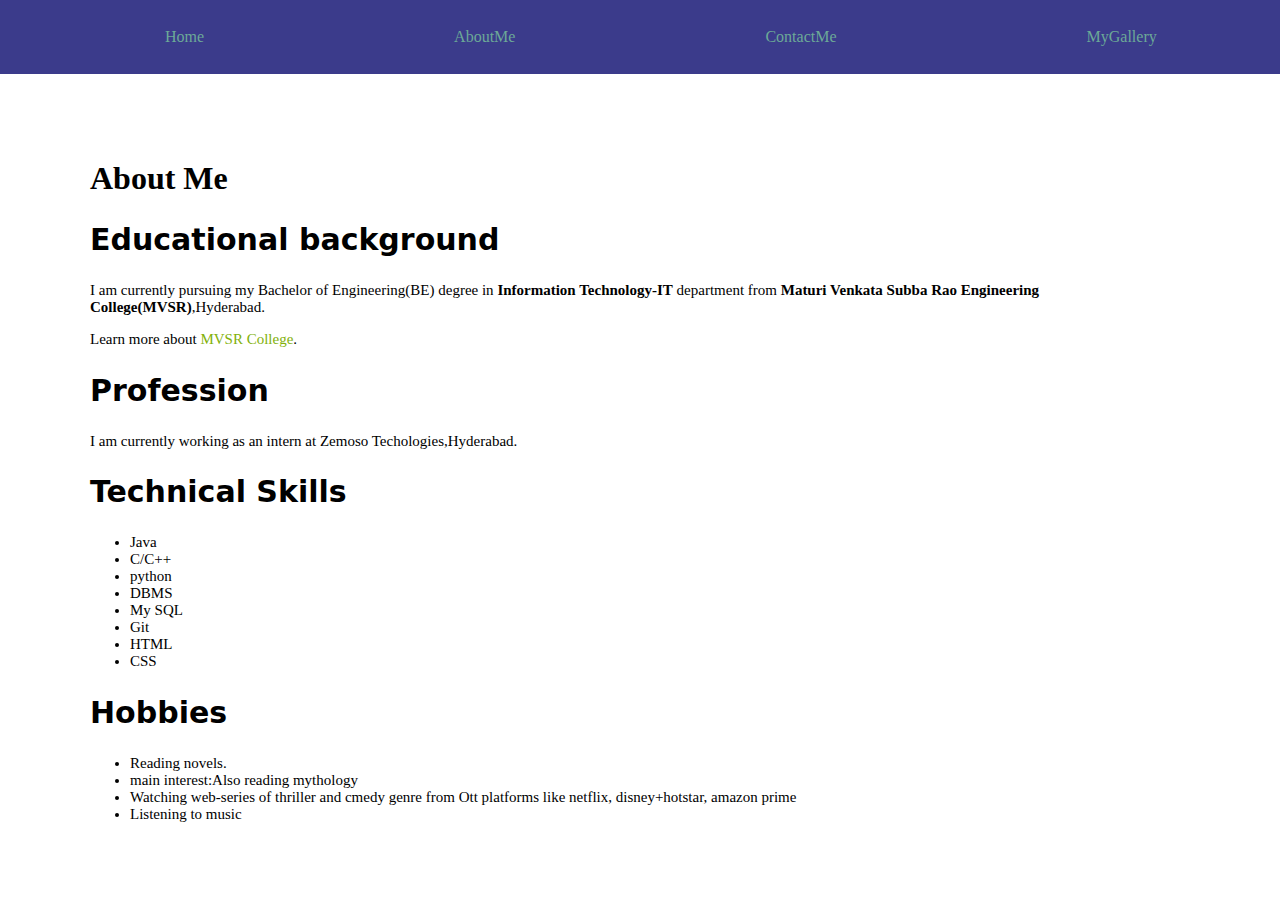
<file: about-me.html>
<!DOCTYPE html>
<html>
    <head>
        <meta charset="UTF-8">
        <link href="style.css" rel="stylesheet">
    </head>
    <body>
        <header>
            <nav class="navigation">
                <ul>
                    <li><a href="./index.html">Home</a></li>
                    <li><a href="./about-me.html">AboutMe</a></li>
                    <li><a href="./contact-me.html">ContactMe</a></li>
                    <li><a href="./my-gallery.html">MyGallery</a></li>
                </ul>
            </nav>
        </header>
        <div class="main">
        <div class="about-me">
            <h1>About Me</h1>
            <h2>Educational background</h2>
            <p>I am currently pursuing my Bachelor of Engineering(BE) degree in <b>Information Technology-IT</b> department from <b>Maturi Venkata Subba Rao Engineering College(MVSR)</b>,Hyderabad.</p>
            <p>Learn more about <a href="https://www.mvsrec.edu.in/">MVSR College</a>.</p>
            <h2>Profession</h2>
            <p>I am currently working as an intern at Zemoso Techologies,Hyderabad.</p>
            <h2>Technical Skills</h2>
            <ul>
                <li>Java</li>
                <li>C/C++</li>
                <li>python</li>
                <li>DBMS</li>
                <li>My SQL</li>
                <li>Git</li>
                <li>HTML</li>
                <li>CSS</li>
            </ul>
            <h2>Hobbies</h2>
            <ul>
                <li>Reading novels.</li>
                <li>main interest:Also reading mythology</li>
                <li>Watching web-series of thriller and cmedy genre from Ott platforms like netflix, disney+hotstar, amazon prime</li>
                <li>Listening to music</li>
            </ul>
        </div>
    </div>
    </body>
</html>
</file>
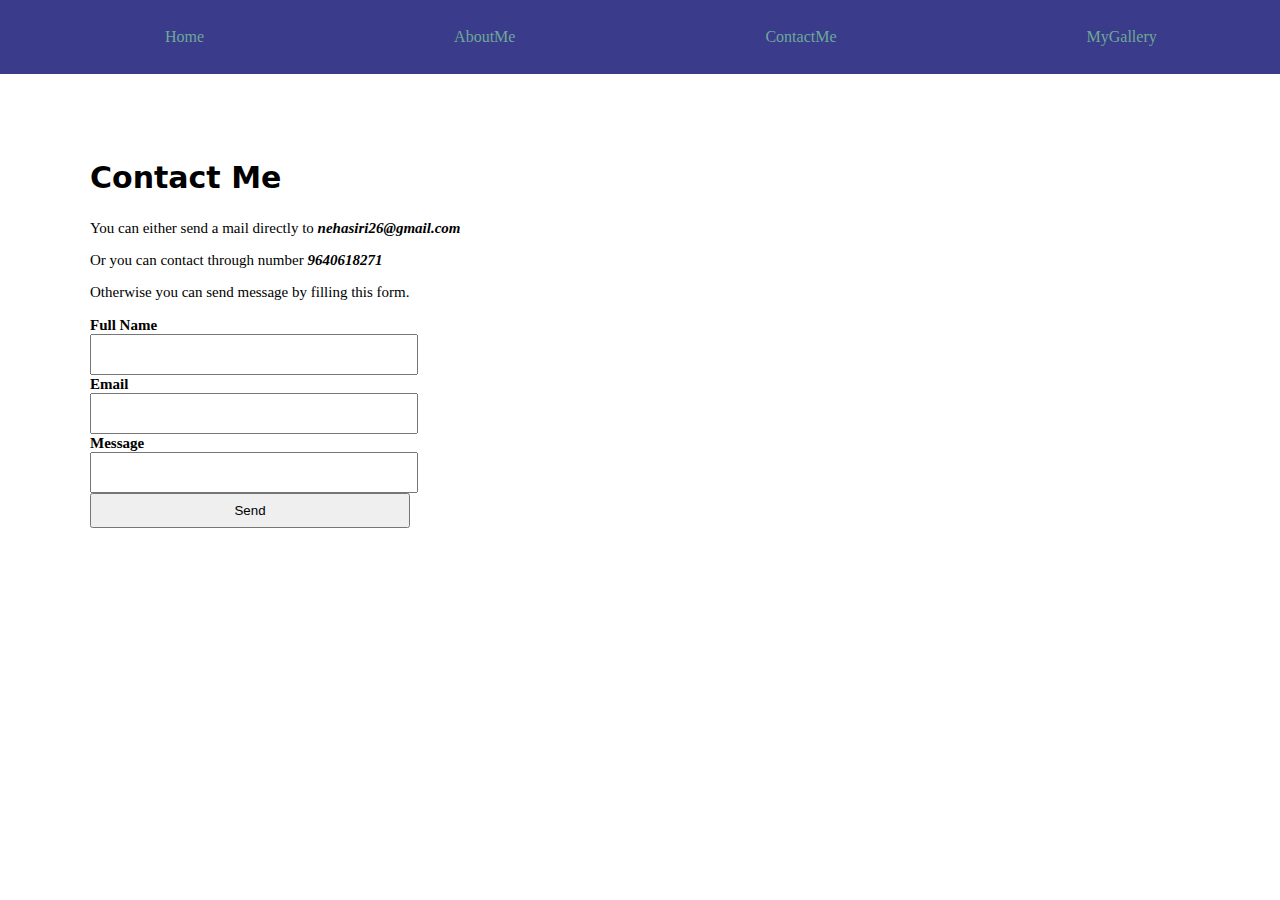
<file: contact-me.html>
<!DOCTYPE html>
<html>
    <head>
        <meta charset="UTF-8">
        <link href="style.css" rel="stylesheet">
    </head>
    <body>
        <header>
            <nav class="navigation">
                <ul>
                    <li><a href="./index.html">Home</a></li>
                    <li><a href="./about-me.html">AboutMe</a></li>
                    <li><a href="./contact-me.html">ContactMe</a></li>
                    <li><a href="./my-gallery.html">MyGallery</a></li>
                </ul>
            </nav>
        </header>
        <div class="main">
        <div class="contact-me">
            <h2>Contact Me</h2>
            <p>You can either send a mail directly to <b><i>nehasiri26@gmail.com</i></b></p>
            <p>Or you can contact through number <b><i>9640618271</i></b></p>
            <p>Otherwise you can send message by filling this form.</p>
            <form action="messages.html" method="POST">
                <label for="name">Full Name</label><br>
                <input type="text" name="full name" id="name"><br>
    
                <label for="email">Email</label><br>
                <input type="text" name="email" id="email"><br>
    
                <label for="message">Message</label><br>
                <input type="text" name="message" id="message">
                
                <input type="submit" value="Send">
            </form>
        </div>
    </div>
    </body>
</html>
</file>
<file: style.css>
header {
    width: 120%;
}

body {
    margin: 0 auto;
}

.main {
    margin: 60px 50px;
    padding: 0px 20px 40px 40px;
    position: relative;
    top: 100px;
}

.navigation {
    margin-top: -60px;
    background-color: rgb(59,59,139);
    box-sizing: border-box;
    position: fixed;
    width: 120%;
    z-index: 10;
}

.navigation ul {
    overflow: auto;
}

.navigation li {
    float: left;
    list-style: none;
    margin: 12px 120px;
}

.navigation li a {
    padding: 3px 3px;
    text-decoration: none;
    color: rgb(108,169,151);
    padding: 12px 5px;
}

.navigation li a:hover, .navigation li a.active {
    background-color: rgb(119,119,228);
    color: black;
}

.home p {
    font-family: system-ui;
    font-size: 25px;
}

.home .quote {
    font-size: 53px;
    font-family: 'Times New Roman';
}

h2 {
    font-size: 30px;
    font-family: system-ui;
}

.about-me h3 {
    font-size: 20px;
    padding-top: 40px;
    font-family: system-ui;
}

p {
    font-size: 15px;
    font-family: serif;
}

.about-me li {
    font-size: 15px;
    font-family: serif;
}

.about-me a {
    text-decoration: none;
    color: rgb(130,177,10);
}

.about-me a:hover {
    color: rgb(98,98,184);
}


form {
    width: 500px;
}

label {
    font-size: 15px;
    font-weight: bolder;
    padding: 0px 38px 0px 0px;
}

input {
    height: 35px;
    width: 320px;
}

section {
    padding: 20px 0px 0px 0px;
}

.message input{
    height: 100px;
}

.message label {
    padding: 0px 51px 0px 0px;
}

.mail label {
    padding: 0px 66px 0px 0px;
}

.submit input {
    width: 100px;
    background-color: rgb(51,132,159);
    font-weight: bolder;
}

.submit input:hover {
    background-color: rgb(186,14,166);
}

.submit {
    text-align: center;
}

.fa:hover {
    opacity: 0.7;
}

.fa {
    padding: 10px;
    width: 50px;
    float: right;
    text-decoration: none;
    color: black;
}

.contact-me a {
    font-size: 30px;
}

.container{
    display:flex;
    flex-direction: column;
    justify-content:center;
    align-items:center;
    text-align:center;
    margin: 60px 20px 0 20px;
}

.container .my-gallery{
    width: 50%;
    padding-bottom:50px;
}

.container .box{
    display:flex;
    flex-direction:row;
    justify-content: space-evenly;
}

.container .box .dream{
    display: flex;
    flex-direction: column;
    width:40%;  
}

.container .box .dream img{
    width:100%;
    padding-bottom:90px;
}

@media only screen and (max-width:700px){
    .container .box{
       flex-direction:column;
    }

    .container .box .dream{
        width:100%;
    }

    .container .my-gallery{
        width: 100%;
    }

    .main {
        position: relative;
        top: 200px;
    }

    .contact-me form {
        width: 100%;
        text-align: left;
    }

    .submit {
        text-align: center;
    }

    .fa {
        padding: 40px 0px;
        float: left;
    }

    .contact-me a {
        padding-left: 85px;
    }

    .navigation{
        display:flex;
        flex-direction:row;
    }

    .navigation a {
        justify-content: space-evenly;
    }

    .main {
        display: flex;
        flex-direction: column;
    }
}
</file>
